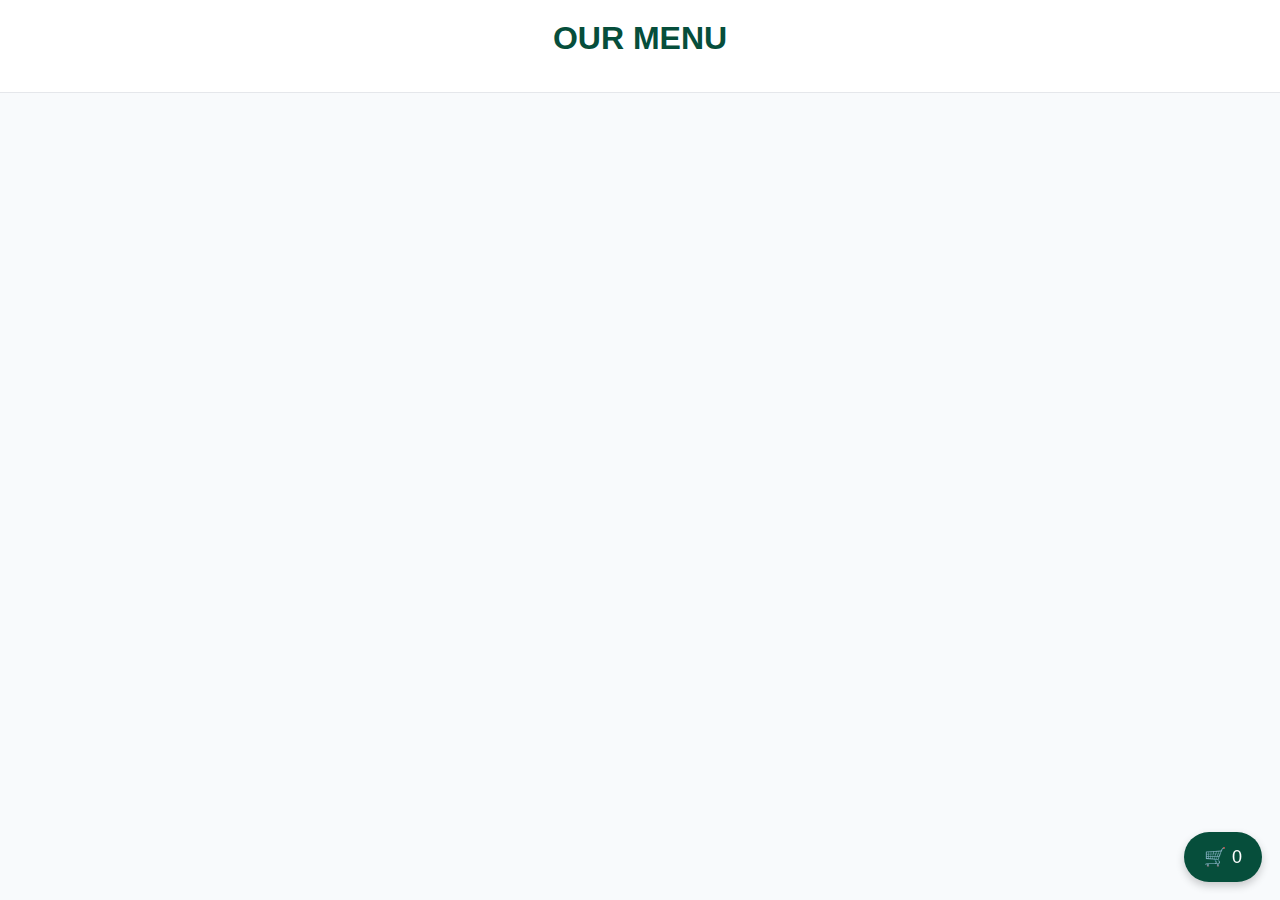
<file: index.html>
<!DOCTYPE html>
<html lang="id">
<head>
  <meta charset="UTF-8">
  <meta http-equiv="refresh" content="0; url=menu.html">
  <meta name="viewport" content="width=device-width, initial-scale=1.0">

  <title>Loading...</title>

  <link rel="manifest" href="manifest.json">
  <meta name="theme-color" content="#10b981">

  <style>
    body {
      display: flex;
      justify-content: center;
      align-items: center;
      height: 100vh;
      margin: 0;
      background: #f9fafb;
      font-family: sans-serif;
      color: #065f46;
      font-size: 24px;
      font-weight: bold;
    }
  </style>
</head>
<body>

  Mengarahkan ke menu...

  <script>
    // fallback kalau meta refresh malas bekerja
    setTimeout(() => {
      window.location.href = "menu.html";
    }, 100);
    
    if ("serviceWorker" in navigator) {
      navigator.serviceWorker.register("service-worker.js");
    }
  </script>

</body>
</html>
</file>
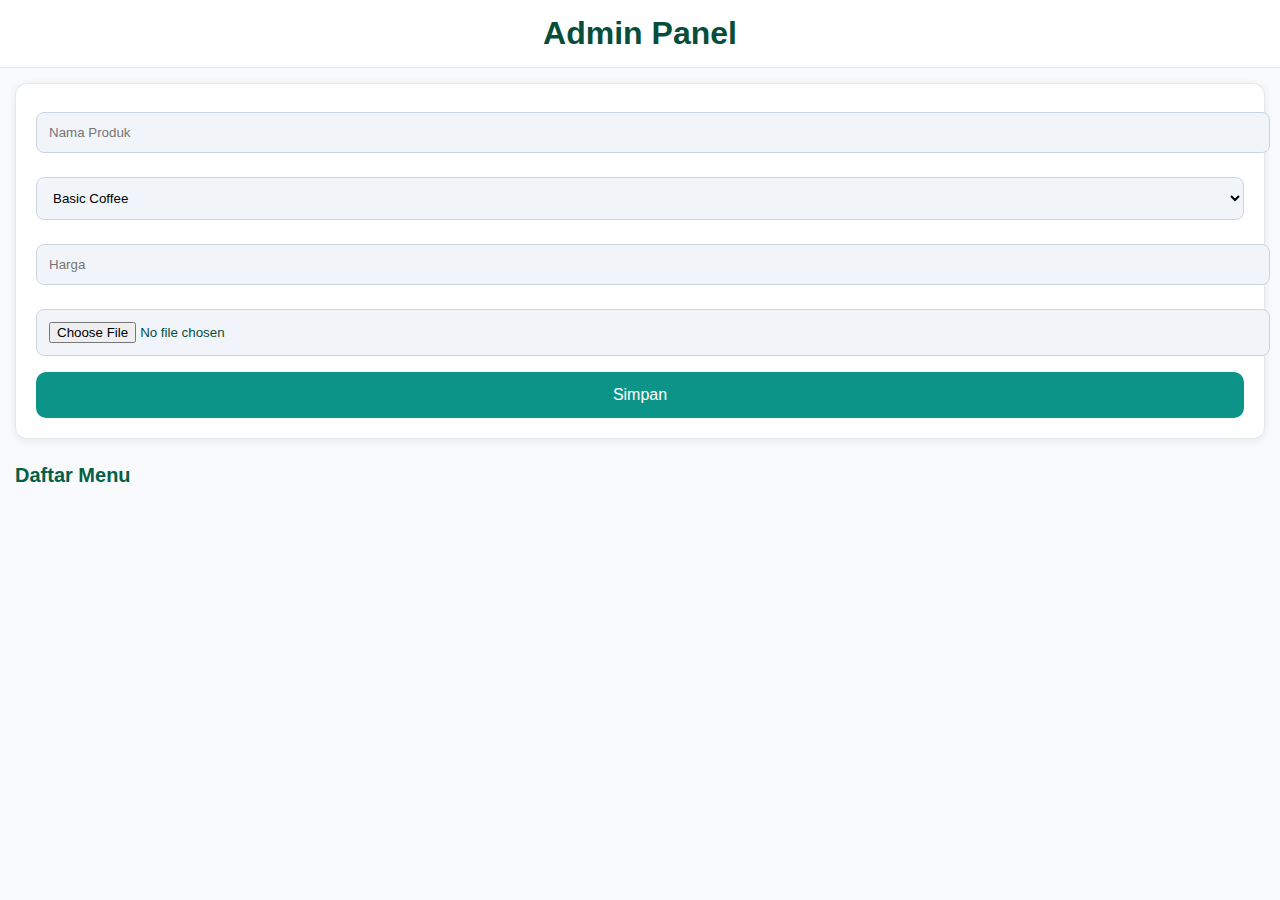
<file: admin.html>
<!DOCTYPE html>
<html lang="id">
<head>
  <meta charset="UTF-8">
  <meta name="viewport" content="width=device-width, initial-scale=1.0">
  <title>Admin Menu</title>

  <link rel="manifest" href="manifest.json">
  <meta name="theme-color" content="#10b981">
  <link rel="stylesheet" href="style.css">
</head>

<body>

  <div class="admin-header">
    <h1>Admin Panel</h1>
  </div>

  <div class="admin-container">

    <div class="form-box mobile-shadow">
      <input id="name" type="text" placeholder="Nama Produk">
      <select id="category">
        <option>Basic Coffee</option>
        <option>Coffee</option>
        <option>Mojito</option>
        <option>Tea & Non-Coffee</option>
        <option>Bakery & Snacks</option>
      </select>
      <input id="price" type="number" placeholder="Harga">
      <input id="photo" type="file" accept="image/*">
      <button id="btnSave" class="save-btn">Simpan</button>
    </div>

    <h2 class="menu-title">Daftar Menu</h2>
    <div id="menuList" class="menu-list"></div>

  </div>

<script type="module">

import { db, storage } from "./firebase-config.js";

import {
  collection,
  addDoc,
  deleteDoc,
  doc,
  onSnapshot
} from "https://www.gstatic.com/firebasejs/12.6.0/firebase-firestore.js";

import {
  ref,
  uploadBytes,
  getDownloadURL
} from "https://www.gstatic.com/firebasejs/12.6.0/firebase-storage.js";

const menusRef = collection(db, "menus");

document.getElementById("btnSave").onclick = async () => {
  let name = document.getElementById("name").value;
  let category = document.getElementById("category").value;
  let price = Number(document.getElementById("price").value);
  let file = document.getElementById("photo").files[0];

  if (!name || !price || !file) {
    alert("Lengkapi semua field!");
    return;
  }

  try {
    const storageRef = ref(storage, "menus/" + Date.now() + "-" + file.name);
    await uploadBytes(storageRef, file);
    const photoURL = await getDownloadURL(storageRef);

    await addDoc(menusRef, {
      name,
      category,
      price,
      photo: photoURL
    });

    alert("Menu disimpan!");
  } catch (err) {
    console.error(err);
    alert("Gagal menyimpan: " + err.message);
  }
};

onSnapshot(menusRef, snap => {
  let html = "";
  snap.forEach(docItem => {
    let m = docItem.data();
    html += `
      <div class="admin-menu-item">
        <img src="${m.photo}" class="admin-menu-img">
        <div class="admin-info">
          <h3>${m.name}</h3>
          <p>${m.category}</p>
          <p>Rp ${m.price}</p>
        </div>
        <button class="delete-btn" onclick="deleteMenu('${docItem.id}')">Hapus</button>
      </div>
    `;
  });
  document.getElementById("menuList").innerHTML = html;
});

window.deleteMenu = async (id) => {
  await deleteDoc(doc(db, "menus", id));
  alert("Menu dihapus!");
};

</script>

<script>
  if ("serviceWorker" in navigator) {
    navigator.serviceWorker.register("service-worker.js");
  }
</script>

</body>
</html>
</file>
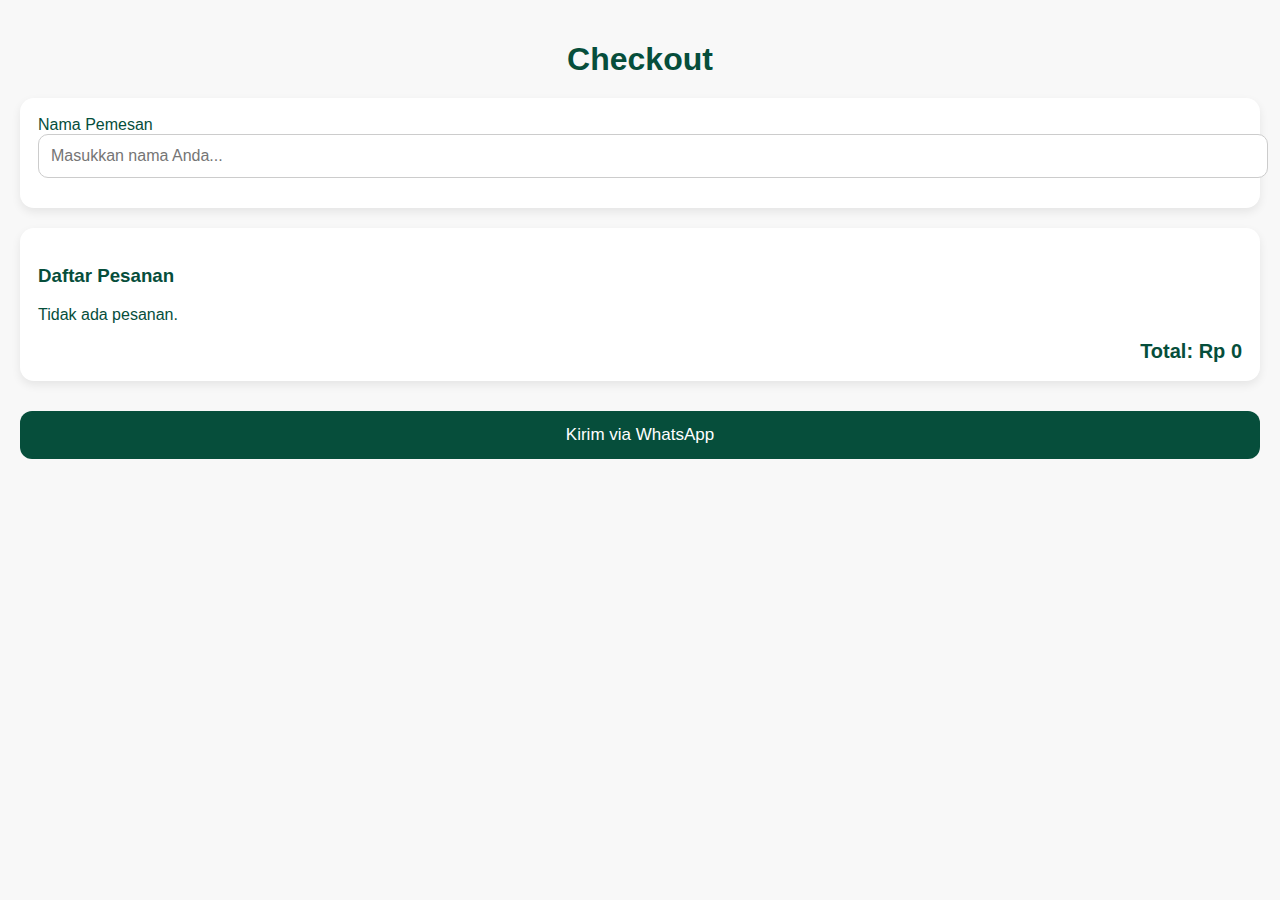
<file: checkout.html>
<!DOCTYPE html>
<html lang="id">
<head>
<meta charset="UTF-8">
<meta name="viewport" content="width=device-width, initial-scale=1.0">
<title>Checkout</title>

<style>
    body {
        font-family: Arial, sans-serif;
        background: #f8f8f8;
        margin: 0;
        padding: 20px;
        color: #064E3B;
    }

    h1 {
        text-align: center;
        margin-bottom: 20px;
        color: #064E3B;
    }

    .box {
        background: #fff;
        padding: 18px;
        border-radius: 14px;
        box-shadow: rgba(0, 0, 0, 0.08) 0 4px 10px;
        margin-bottom: 20px;
    }

    .item {
        display: flex;
        justify-content: space-between;
        margin: 10px 0;
        padding-bottom: 8px;
        border-bottom: 1px solid #ddd;
    }

    .delete-btn {
        background: #b91c1c;
        border: none;
        color: white;
        padding: 6px 12px;
        border-radius: 6px;
        font-size: 12px;
    }

    input {
        width: 100%;
        padding: 12px;
        border-radius: 10px;
        border: 1px solid #ccc;
        margin-bottom: 12px;
        font-size: 16px;
    }

    button {
        border: none;
        background: #064E3B;
        color: white;
        padding: 14px;
        border-radius: 12px;
        width: 100%;
        font-size: 17px;
        margin-top: 10px;
        cursor: pointer;
    }

    .total {
        font-size: 20px;
        font-weight: bold;
        text-align: right;
        margin-top: 15px;
    }

    /* ======================
       MODAL KONFIRMASI
    ======================= */
    .modal-bg {
        position: fixed;
        top: 0;
        left: 0;
        width: 100%;
        height: 100%;
        background: rgba(0,0,0,0.45);
        display: none;
        justify-content: center;
        align-items: center;
    }

    .modal-box {
        background: white;
        padding: 20px;
        border-radius: 14px;
        width: 85%;
        max-width: 350px;
        text-align: center;
        box-shadow: rgba(0,0,0,0.2) 0 4px 12px;
    }

    .modal-box h3 {
        margin-bottom: 15px;
    }

    .modal-btn {
        display: flex;
        gap: 10px;
        margin-top: 15px;
    }

    .yes {
        flex: 1;
        background: #064E3B;
        padding: 12px;
        border-radius: 10px;
        color: white;
        font-weight: bold;
    }

    .no {
        flex: 1;
        background: #b91c1c;
        padding: 12px;
        border-radius: 10px;
        color: white;
        font-weight: bold;
    }
</style>
</head>

<body>

<h1>Checkout</h1>

<div class="box">
    <label>Nama Pemesan</label>
    <input type="text" id="customerName" placeholder="Masukkan nama Anda...">
</div>

<div class="box">
    <h3>Daftar Pesanan</h3>
    <div id="orderList">Memuat...</div>
    <div class="total">Total: Rp <span id="totalPrice">0</span></div>
</div>

<button onclick="openModal()">Kirim via WhatsApp</button>


<!-- ============================
     MODAL KONFIRMASI
============================ -->
<div class="modal-bg" id="modalConfirm">
    <div class="modal-box">
        <h3>Kirim pesanan ini ke WhatsApp?</h3>
        <div class="modal-btn">
            <button class="yes" onclick="confirmSend()">YA</button>
            <button class="no" onclick="closeModal()">TIDAK</button>
        </div>
    </div>
</div>


<script>
let cart = JSON.parse(localStorage.getItem("cart")) || [];

// ===========================
// RENDER PESANAN
// ===========================
function renderOrders() {
    let list = document.getElementById("orderList");
    let total = 0;

    if (cart.length === 0) {
        list.innerHTML = "<p>Tidak ada pesanan.</p>";
        return;
    }

    list.innerHTML = "";

    cart.forEach((item, index) => {
        let subtotal = item.price * item.qty;
        total += subtotal;

        list.innerHTML += `
            <div class="item">
                <div>
                    <b>${item.name}</b><br>
                    Rp ${item.price} × ${item.qty}
                </div>

                <button class="delete-btn" onclick="removeItem(${index})">Hapus</button>
            </div>
        `;
    });

    document.getElementById("totalPrice").innerText = total.toLocaleString("id-ID");
}

renderOrders();

// ===========================
// HAPUS ITEM
// ===========================
function removeItem(i) {
    cart.splice(i, 1);
    localStorage.setItem("cart", JSON.stringify(cart));
    renderOrders();
}

// ===========================
// MODAL CONTROL
// ===========================
function openModal() {
    document.getElementById("modalConfirm").style.display = "flex";
}

function closeModal() {
    document.getElementById("modalConfirm").style.display = "none";
}

// ===========================
// KONFIRMASI KIRIM
// ===========================
function confirmSend() {
    sendToWhatsApp();
    cart = [];
    localStorage.removeItem("cart");
    closeModal();
    renderOrders();
}

// ===========================
// KIRIM KE WHATSAPP
// ===========================
function sendToWhatsApp() {
    let name = document.getElementById("customerName").value.trim();

    if (name === "") {
        alert("Nama wajib diisi.");
        return;
    }

    let wa = "6282292293114"; 

    let text = `📦 *PESANAN BARU*\n`;
    text += `👤 Nama: ${name}\n\n`;

    let total = 0;

    cart.forEach(item => {
        let sub = item.qty * item.price;
        total += sub;
        text += `• ${item.name} × ${item.qty} – Rp ${sub.toLocaleString("id-ID")}\n`;
    });

    text += `\n💰 *Total: Rp ${total.toLocaleString("id-ID")}*`;

    let url = "https://wa.me/" + wa + "?text=" + encodeURIComponent(text);

    window.open(url, "_blank");
}
</script>

</body>
</html>
</file>
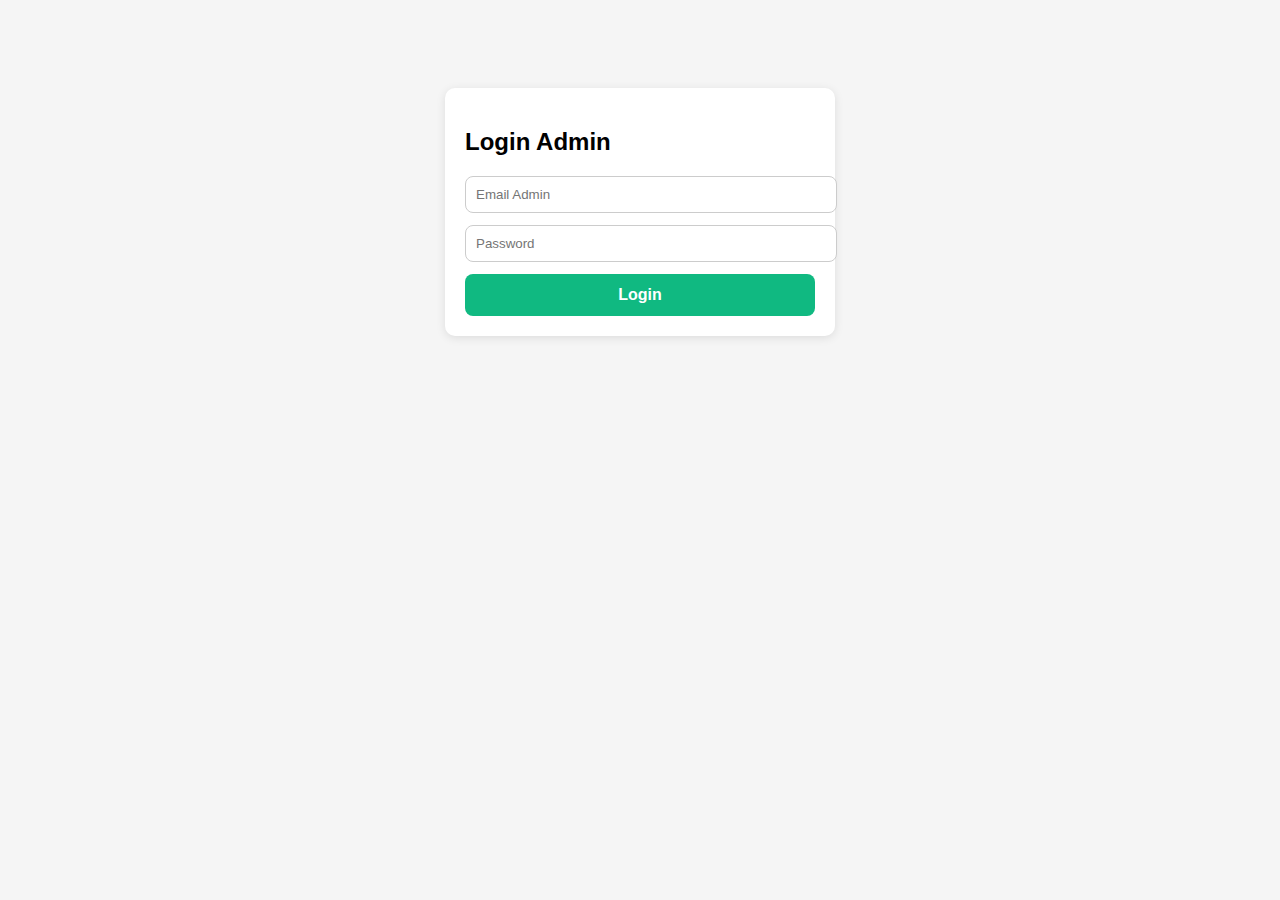
<file: login.html>
<!DOCTYPE html>
<html lang="id">
<head>
  <meta charset="UTF-8">
  <meta name="viewport" content="width=device-width, initial-scale=1.0">
  <title>Login Admin</title>

  <style>
    body {
      font-family: Arial, sans-serif;
      background: #f5f5f5;
      padding: 20px;
    }
    .box {
      background: white;
      padding: 20px;
      border-radius: 10px;
      max-width: 350px;
      margin: auto;
      margin-top: 60px;
      box-shadow: 0 2px 10px rgba(0,0,0,0.1);
    }
    input {
      width: 100%;
      padding: 10px;
      margin-bottom: 12px;
      border-radius: 8px;
      border: 1px solid #ccc;
    }
    button {
      width: 100%;
      padding: 12px;
      background: #10b981;
      border: none;
      color: white;
      font-weight: bold;
      border-radius: 8px;
      font-size: 16px;
    }
  </style>
</head>
<body>

<div class="box">
  <h2>Login Admin</h2>

  <input id="email" type="email" placeholder="Email Admin">
  <input id="password" type="password" placeholder="Password">

  <button id="btnLogin">Login</button>
</div>


<script type="module">
import { app, auth } from "./firebase-config.js";
import { signInWithEmailAndPassword } from "https://www.gstatic.com/firebasejs/12.6.0/firebase-auth.js";

document.getElementById("btnLogin").onclick = async () => {
  let email = document.getElementById("email").value;
  let password = document.getElementById("password").value;

  try {
    await signInWithEmailAndPassword(auth, email, password);
    alert("Login berhasil");
    location.href = "admin.html";
  } catch (err) {
    alert("Login gagal: " + err.message);
  }
};
</script>

</body>
</html>
</file>
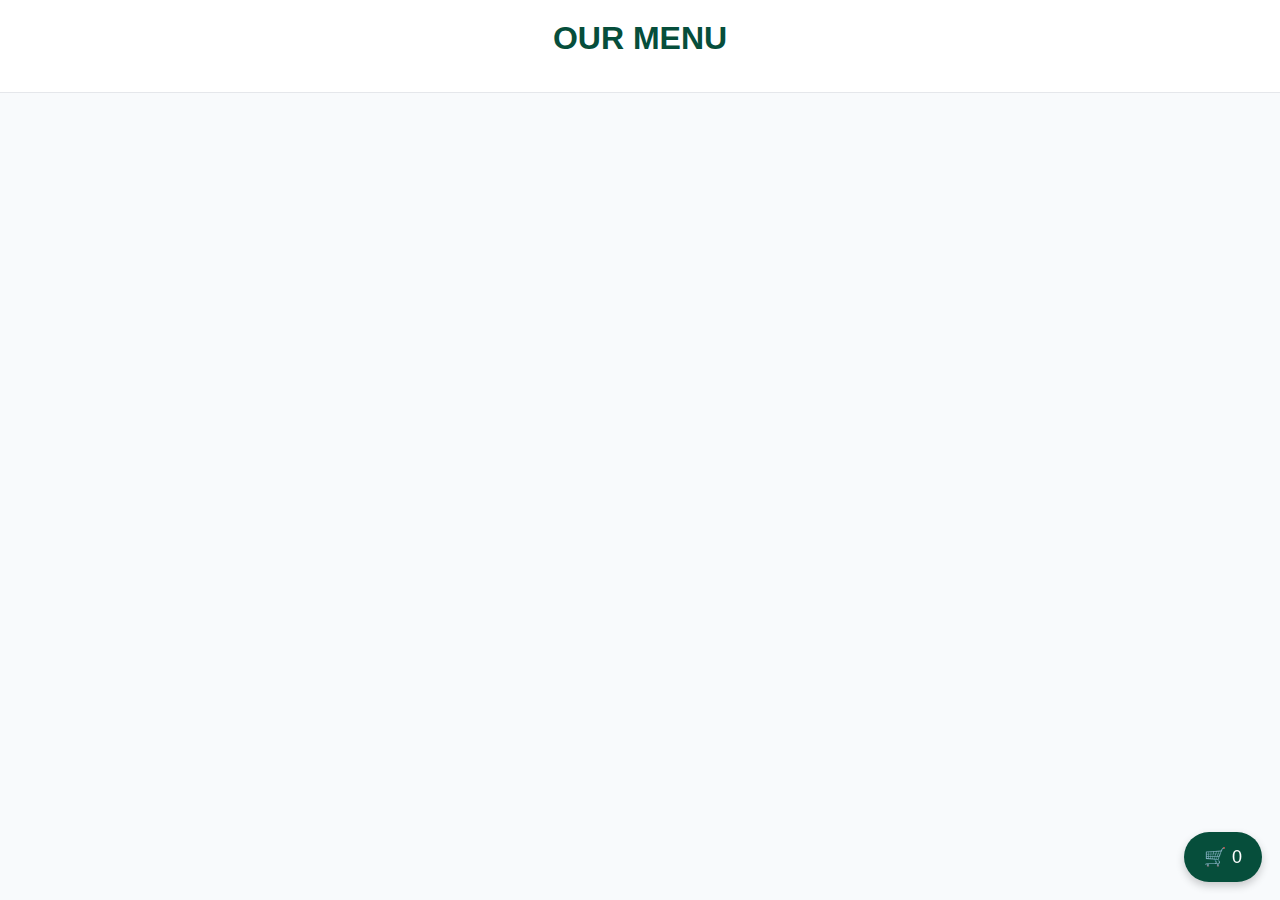
<file: menu.html>
<!DOCTYPE html>
<html lang="id">
<head>
  <meta charset="UTF-8">
  <meta name="viewport" content="width=device-width, initial-scale=1.0">
  <title>Menu Cafe</title>
  <link rel="manifest" href="manifest.json">
<meta name="theme-color" content="#10b981">
  <link rel="stylesheet" href="style.css">
</head>
<body>

  <header>
    <h1>OUR MENU</h1>
    <div id="categoryButtons"></div>
  </header>

  <main>
    <div id="menuList" class="menu-container"></div>
  </main>

  <div class="cart-btn" onclick="goCheckout()">
    🛒 <span id="cartCount">0</span>
  </div)

  <script type="module" src="menu.js"></script>
</body>
  <script>
  if ("serviceWorker" in navigator) {
    navigator.serviceWorker.register("service-worker.js");
  }
  </script>
</html>
</file>
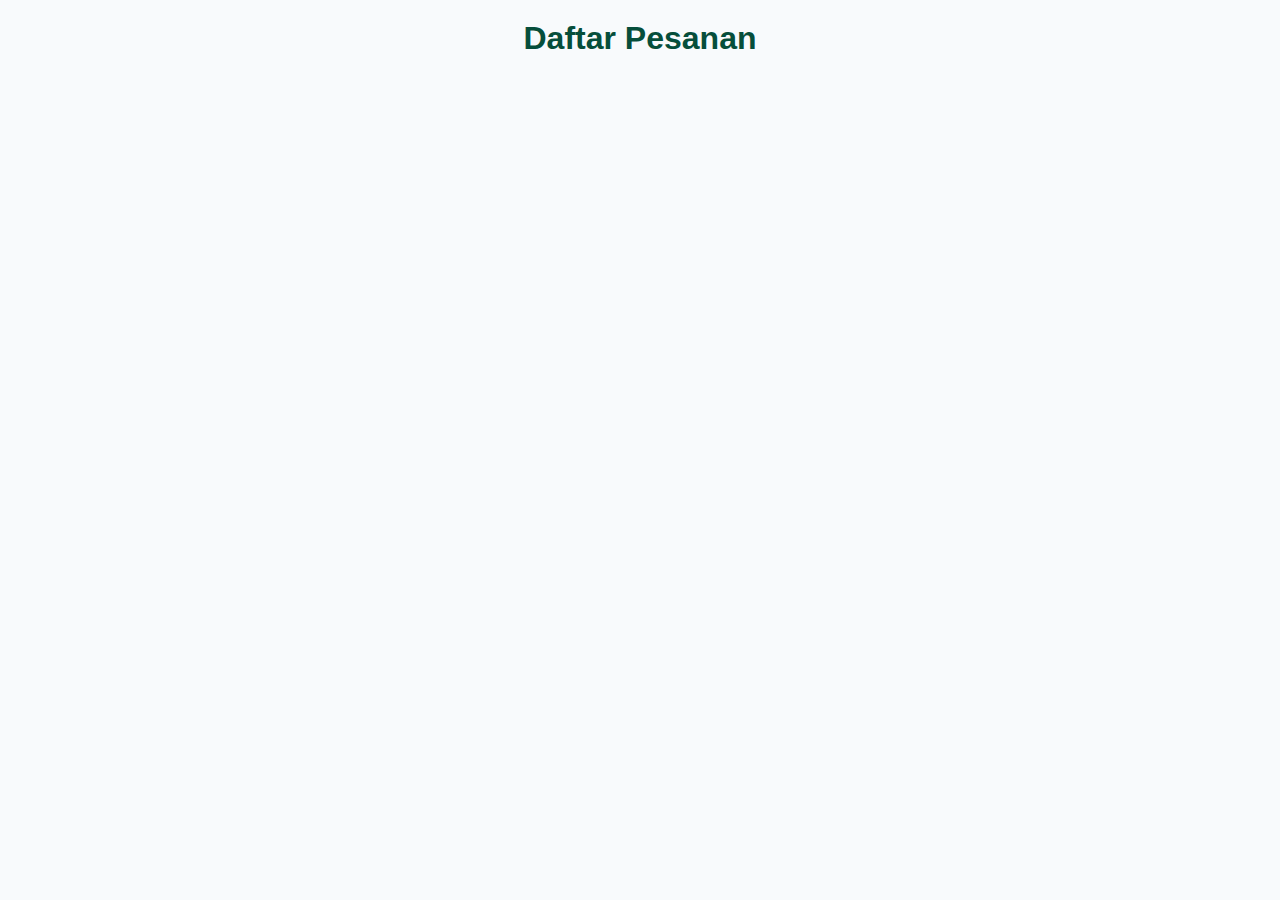
<file: orders.html>
<!DOCTYPE html>
<html lang="id">
<head>
  <meta charset="UTF-8">
  <meta name="viewport" content="width=device-width, initial-scale=1.0">
  <title>Admin Orders</title>
  <link rel="stylesheet" href="style.css">
</head>
<body>

  <h1 style="text-align:center; margin:20px 0;">Daftar Pesanan</h1>

  <div id="ordersList" class="checkout-container"></div>

<script type="module">
import { db } from "./firebase-config.js";
import {
  collection,
  onSnapshot,
  updateDoc,
  doc,
  deleteDoc
} from "https://www.gstatic.com/firebasejs/10.7.1/firebase-firestore.js";

// REFERENSI KOLEKSI
const ordersRef = collection(db, "orders");

// RENDER PESANAN REALTIME
onSnapshot(ordersRef, snap => {
  let html = "";

  snap.forEach(orderDoc => {
    let order = orderDoc.data();
    let id = orderDoc.id;

    let time = order.time?.seconds
      ? new Date(order.time.seconds * 1000).toLocaleString("id-ID")
      : "Tidak ada waktu";

    let itemsHTML = order.items.map(i => `
      <div class="checkout-item" style="border:none;">
        <img src="${i.photo}" class="checkout-img">
        <div class="info">
          <h3>${i.name}</h3>
          <p>Qty: ${i.qty}</p>
          <p>Subtotal: Rp ${i.qty * i.price}</p>
        </div>
      </div>
    `).join("");

    html += `
      <div class="order-box" style="
        background:white; 
        padding:20px; 
        border-radius:12px; 
        margin-bottom:20px;
        border:1px solid #e5e7eb;
      ">
        <h2 style="margin-bottom:8px;">Order ID: ${id}</h2>
        <p><b>Waktu:</b> ${time}</p>

        <div>${itemsHTML}</div>

        <h2 style="margin-top:10px;">Total: Rp ${order.total}</h2>

        <div style="display:flex; gap:10px; margin-top:10px;">
          <button class="pay-btn" 
            style="background:#10b981;"
            onclick="markDone('${id}')">
            Tandai Selesai
          </button>

          <button class="delete-btn" 
            style="padding:12px 18px;" 
            onclick="deleteOrder('${id}')">
            Hapus
          </button>
        </div>
      </div>
    `;
  });

  document.getElementById("ordersList").innerHTML = html;
});

// TANDAI ORDER SELESAI
window.markDone = async id => {
  if (!confirm("Tandai pesanan selesai?")) return;
  await updateDoc(doc(db, "orders", id), { status: "done" });
  alert("Pesanan ditandai selesai.");
};

// HAPUS ORDER
window.deleteOrder = async id => {
  if (!confirm("Yakin hapus pesanan ini?")) return;
  await deleteDoc(doc(db, "orders", id));
  alert("Pesanan dihapus.");
};
</script>

</body>
</html>
</file>
<file: style.css>
/* ——————————————————————————————
   GLOBAL STYLE
—————————————————————————————— */
body {
  margin: 0;
  font-family: Poppins, sans-serif;
  background: #f8fafc;
  color: #064e3b;
}

h1, h2, h3 {
  margin: 0;
}

/* Container umum */
.container, .admin-container, .checkout-container {
  padding: 20px;
}

/* ——————————————————————————————
   HEADER
—————————————————————————————— */
header {
  padding: 20px;
  text-align: center;
  background: #ffffff;
  border-bottom: 1px solid #e5e7eb;
}

#categoryButtons {
  display: flex;
  justify-content: center;
  flex-wrap: wrap;
  margin-top: 15px;
  gap: 10px;
}

/* ——————————————————————————————
   KATEGORI BUTTON
—————————————————————————————— */
.cat-btn {
  padding: 8px 16px;
  border: 1px solid #064e3b;
  border-radius: 8px;
  cursor: pointer;
  background: white;
  font-size: 14px;
  transition: 0.2s;
}

.cat-btn:hover {
  background: #064e3b;
  color: white;
}

/* ——————————————————————————————
   MENU ITEMS
—————————————————————————————— */
.menu-container {
  display: grid;
  grid-template-columns: repeat(auto-fill, minmax(150px, 1fr));
  gap: 15px;
  padding: 20px;
}

.menu-item {
  background: #ffffff;
  border: 1px solid #e5e7eb;
  border-radius: 12px;
  padding: 12px;
  text-align: center;
  box-shadow: 0px 2px 6px rgba(0,0,0,0.06);
}

.menu-img {
  width: 100%;
  height: 120px;
  object-fit: cover;
  border-radius: 10px;
  margin-bottom: 10px;
}

.btnAdd {
  margin-top: 10px;
  padding: 8px 12px;
  border: none;
  background: #10b981;
  color: white;
  border-radius: 8px;
  cursor: pointer;
  transition: 0.2s;
}

.btnAdd:hover {
  background: #059669;
}

/* ANIMASI ADD */
.btnAdd.added {
  transform: scale(1.12);
  background: #0ea5e9 !important;
  transition: 0.2s;
}

/* ——————————————————————————————
   CART BUTTON (BADGE)
—————————————————————————————— */
.cart-btn {
  position: fixed;
  right: 18px;
  bottom: 18px;
  background: #064e3b;
  color: white;
  padding: 14px 20px;
  border-radius: 50px;
  cursor: pointer;
  font-size: 18px;
  display: flex;
  align-items: center;
  gap: 6px;
  box-shadow: 0px 4px 8px rgba(0,0,0,0.2);
}

/* ——————————————————————————————
   CHECKOUT PAGE
—————————————————————————————— */
.checkout-item {
  display: flex;
  gap: 15px;
  padding: 14px 0;
  border-bottom: 1px solid #e5e7eb;
}

.checkout-img {
  width: 80px;
  height: 80px;
  object-fit: cover;
  border-radius: 8px;
}

.pay-btn {
  width: 100%;
  padding: 15px;
  background: #16a34a;
  color: white;
  border: none;
  border-radius: 12px;
  font-size: 18px;
  cursor: pointer;
  margin-top: 20px;
}

.pay-btn:hover {
  background: #0f9f3c;
}

/* ——————————————————————————————
   ADMIN PAGE (CRUD)
—————————————————————————————— */
.form-box {
  background: white;
  padding: 20px;
  border-radius: 12px;
  box-shadow: 0px 2px 6px rgba(0,0,0,0.08);
  border: 1px solid #e5e7eb;
  margin-bottom: 20px;
}

.form-box input, .form-box select {
  width: 100%;
  padding: 12px;
  margin: 8px 0 16px 0;
  border: 1px solid #cbd5e1;
  background: #f1f5f9;
  border-radius: 8px;
  outline: none;
  transition: 0.2s;
}

.form-box input:focus,
.form-box select:focus {
  border-color: #10b981;
  background: #e0f2f1;
}

.save-btn {
  width: 100%;
  padding: 14px;
  background: #0d9488;
  border: none;
  border-radius: 10px;
  color: white;
  font-size: 16px;
  cursor: pointer;
}

.save-btn:hover {
  background: #0f766e;
}

/* ADMIN LIST */
.menu-list .menu-item {
  display: flex;
  gap: 15px;
  padding: 12px;
  margin-bottom: 15px;
  border-radius: 12px;
  background: white;
  border: 1px solid #e5e7eb;
}

.menu-img-small {
  width: 70px;
  height: 70px;
  object-fit: cover;
  border-radius: 8px;
}

.actions {
  margin-left: auto;
  display: flex;
  flex-direction: column;
  gap: 8px;
}

.edit-btn {
  background: #3b82f6;
  border: none;
  padding: 6px 10px;
  border-radius: 6px;
  color: white;
  cursor: pointer;
}

.delete-btn {
  background: #ef4444;
  border: none;
  padding: 6px 10px;
  border-radius: 6px;
  color: white;
  cursor: pointer;
}

/* =======================
   ADMIN PAGE MOBILE STYLE
======================= */

.admin-header {
  text-align: center;
  padding: 15px;
  background: #ffffff;
  border-bottom: 1px solid #e5e7eb;
}

.admin-container {
  padding: 15px;
}

.mobile-shadow {
  box-shadow: 0px 2px 8px rgba(0,0,0,0.08);
}

.menu-title {
  margin-top: 25px;
  margin-bottom: 10px;
  font-size: 20px;
  color: #065f46;
}

.admin-menu-item {
  display: flex;
  gap: 12px;
  background: #ffffff;
  padding: 12px;
  border-radius: 12px;
  margin-bottom: 12px;
  align-items: center;
  border: 1px solid #e5e7eb;
}

.admin-menu-img {
  width: 70px;
  height: 70px;
  object-fit: cover;
  border-radius: 10px;
}

.admin-info h3 {
  margin: 0;
  font-size: 16px;
  color: #064e3b;
}

.admin-info p {
  margin: 2px 0;
  font-size: 14px;
  color: #6b7280;
}

.delete-btn {
  margin-left: auto;
  background: #dc2626;
  border: none;
  padding: 8px 14px;
  border-radius: 8px;
  color: white;
  cursor: pointer;
  font-size: 14px;
}
</file>
